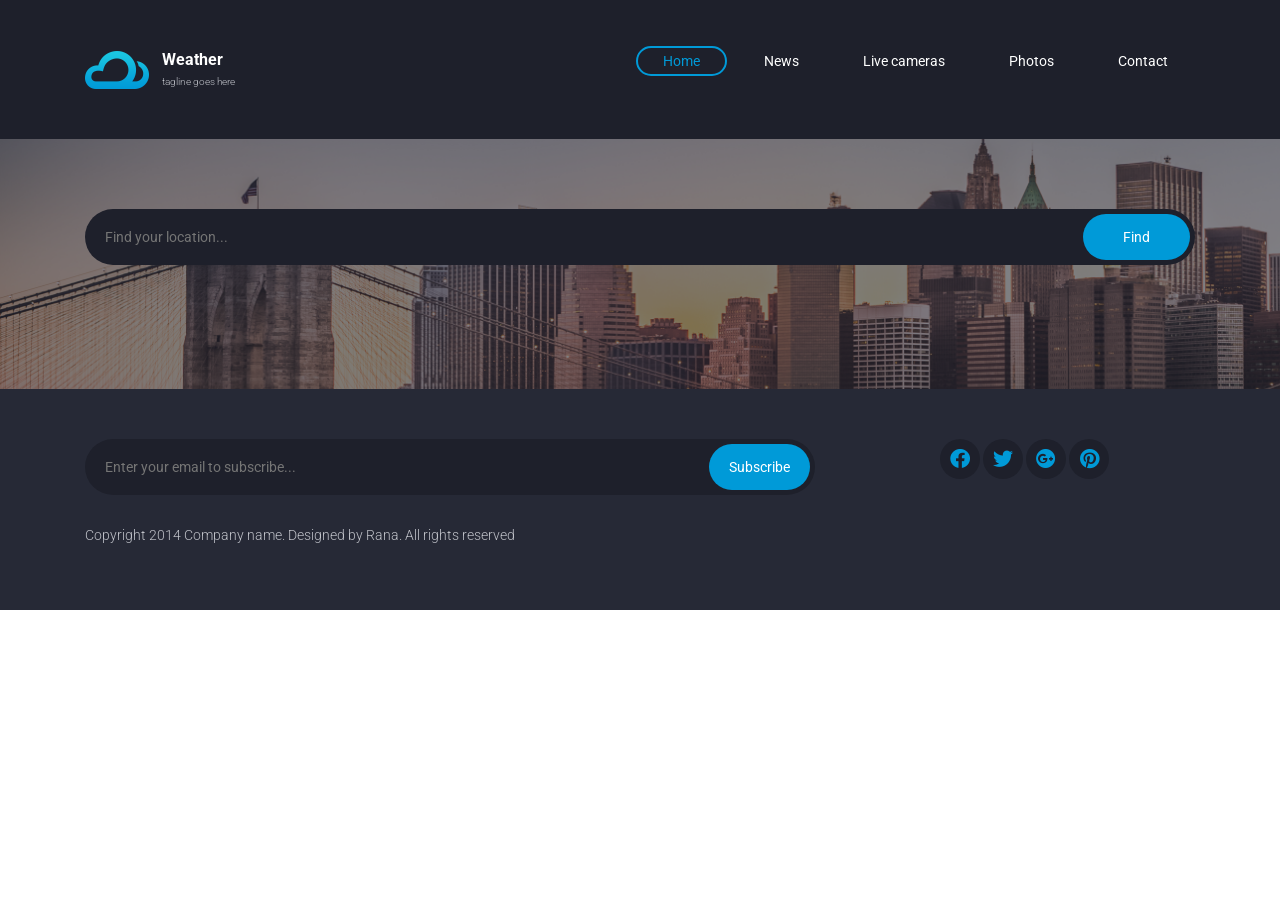
<file: index.html>
<!DOCTYPE html>
<html lang="en">

<head>
    <meta charset="UTF-8" />
    <meta http-equiv="X-UA-Compatible" content="IE=edge" />
    <meta name="viewport" content="width=device-width, initial-scale=1.0,maximum-scale=1" />

    <title>Weather</title>
    <link href="http://fonts.googleapis.com/css?family=Roboto:300,400,700|" rel="stylesheet" type="text/css" />
    <link href="css/all.min.css" rel="stylesheet" type="" />
    <link rel="stylesheet" href="css/bootstrap.min.css" />
    <link rel="stylesheet" href="css/all.min.css">
    <link rel="stylesheet" href="css/style.css" />
</head>

<body>
    <div class="site-content">
        <div class="site-header">
            <div class="container">
                <a href="index.html" class="branding">
                    <img src="images/logo@2x.png" alt="" class="logo" />
                    <div class="logo-type">
                        <h1 class="site-title">Weather</h1>
                        <small class="site-description">tagline goes here</small>
                    </div>
                </a>


                <div class="main-navigation">
                    <button type="button" class="menu-toggle">
                        <i class="fa fa-bars"></i>
                    </button>
                    <ul class="menu">
                        <li class="menu-item current-menu-item">
                            <a href="index.html">Home</a>
                        </li>
                        <li class="menu-item"><a href="#">News</a></li>
                        <li class="menu-item"><a href="#">Live cameras</a></li>
                        <li class="menu-item"><a href="#">Photos</a></li>
                        <li class="menu-item"><a href="contact.html">Contact</a></li>
                    </ul>

                </div>


                <div class="mobile-navigation"></div>
            </div>
        </div>


        <div class="hero" data-bg-image="images/banner.png">
            <div class="container">
                <form class="find-location">
                    <input type="text" placeholder="Find your location..." id="search" />
                    <input type="button" value="Find" id="submit" />
                </form>
            </div>
        </div>
        <div class="forecast-table">
            <div class="container">
                <div class="forecast-container" id="forecast"></div>
            </div>
        </div>

        <footer class="site-footer">
            <div class="container">
                <div class="row">
                    <div class="col-md-8">
                        <form action="#" class="subscribe-form">
                            <input type="text" placeholder="Enter your email to subscribe..." />
                            <input type="submit" value="Subscribe" />
                        </form>
                    </div>
                    <div class="col-md-3 col-md-offset-1">
                        <div class="social-links">
                            <a href="#"><i class="fa-brands fa-facebook"></i></a>
                            <a href="#"><i class="fa-brands fa-twitter"></i></a>
                            <a href="#"><i class="fa-brands fa-google-plus"></i></a>
                            <a href="#"><i class="fa-brands fa-pinterest"></i></a>
                        </div>
                    </div>
                </div>

                <p class="colophon">
                    Copyright 2014 Company name. Designed by Rana. All rights
                    reserved
                </p>
            </div>
        </footer>

    </div>
    <script src="js/bootstrap.bundle.min.js"></script>
    <script src="js/index.js"></script>
</body>

</html>
</file>
<file: css/style.css>
article,
aside,
details,
figcaption,
figure,
footer,
header,
hgroup,
nav,
section,
summary {
    display: block;
}

.custom {
    color: #009ad8;
    margin: 20px 0;
}

.custom1 {
    color: #cc910d;
}

audio,
canvas,
video {
    display: inline-block;
}

audio:not([controls]) {
    display: none;
    height: 0;
}

[hidden],
template {
    display: none;
}

html {
    background: #fff;
    color: #000;
    -webkit-text-size-adjust: 100%;
    -ms-text-size-adjust: 100%;
}

html,
button,
input,
select,
textarea {
    font-family: sans-serif;
}

body {
    margin: 0;
}

a {
    background: transparent;
}

a:focus {
    outline: thin dotted;
}

a:hover,
a:active {
    outline: 0;
}

h1 {
    font-size: 2em;
    margin: 0.67em 0;
}

h2 {
    font-size: 1.5em;
    margin: 0.83em 0;
}

h3 {
    font-size: 1.17em;
    margin: 1em 0;
}

h4 {
    font-size: 1em;
    margin: 1.33em 0;
}

h5 {
    font-size: 0.83em;
    margin: 1.67em 0;
}

h6 {
    font-size: 0.75em;
    margin: 2.33em 0;
}

abbr[title] {
    border-bottom: 1px dotted;
}

b,
strong {
    font-weight: bold;
}

dfn {
    font-style: italic;
}

mark {
    background: #ff0;
    color: #000;
}

code,
kbd,
pre,
samp {
    font-family: monospace, serif;
    font-size: 1em;
}

pre {
    white-space: pre;
    white-space: pre-wrap;
    word-wrap: break-word;
}

q {
    quotes: "\201C" "\201D" "\2018" "\2019";
}

q:before,
q:after {
    content: "";
    content: none;
}

small {
    font-size: 80%;
}

sub,
sup {
    font-size: 75%;
    line-height: 0;
    position: relative;
    vertical-align: baseline;
}

sup {
    top: -0.5em;
}

sub {
    bottom: -0.25em;
}

img {
    border: 0;
}

svg:not(:root) {
    overflow: hidden;
}

figure {
    margin: 0;
}

fieldset {
    border: 1px solid #c0c0c0;
    margin: 0 2px;
    padding: 0.35em 0.625em 0.75em;
}

legend {
    border: 0;
    padding: 0;
    white-space: normal;
}

button,
input,
select,
textarea {
    font-family: inherit;
    font-size: 100%;
    margin: 0;
    vertical-align: baseline;
}

button,
input {
    line-height: normal;
}

button,
select {
    text-transform: none;
}

button,
html input[type="button"],
input[type="reset"],
input[type="submit"] {
    cursor: pointer;
}

button[disabled],
input[disabled] {
    cursor: default;
}

input[type="checkbox"],
input[type="radio"] {
    box-sizing: border-box;
    padding: 0;
}

input[type="search"] {
    box-sizing: content-box;
}

input[type="search"]::-webkit-search-cancel-button,
input[type="search"]::-webkit-search-decoration {
    -webkit-appearance: none;
}

button::-moz-focus-inner,
input::-moz-focus-inner {
    border: 0;
    padding: 0;
}

textarea {
    overflow: auto;
    vertical-align: top;
}

table {
    border-collapse: collapse;
    border-spacing: 0;
}

*,
*:before,
*:after {
    box-sizing: border-box;
}

/*
 * Global Styles
 */
html {
    font-size: 14px;
}

body {
    color: #bfc1c8;
    font-family: "Roboto", "Open Sans", sans-serif;
    font-size: 14px;
    font-weight: 300;
    line-height: 1.5;
    background: #1e202b;
}

h1,
h2,
h3,
h4,
h5,
h6 {
    font-weight: 700;
    margin: 0 0 20px;
    line-height: normal;
}

hr {
    border: none;
    border-bottom: 1px solid #777;
}

ul,
ol {
    margin: 0;
    padding-left: 0;
}

a {
    text-decoration: none;
    color: #009ad8;
}

address {
    font-style: normal;
}

p {
    margin-top: 0;
}

form input,
form textarea,
form select {
    outline: none;
    border: none;
    padding: 10px;
    border-radius: 30px;
}

form select {
    -webkit-appearance: none;
    -moz-appearance: none;
    appearance: none;
}

form textarea {
    resize: vertical;
}

/*
 * Reusable Components Style
 */
.button,
form input[type="submit"],
form input[type="button"],
form button,
form input[type="reset"] {
    border: none;
    background: #009ad8;
    padding: 10px 20px;
    border-radius: 30px;
    color: white;
}

.map {
    height: 220px;
}

.container {
    margin-right: auto;
    margin-left: auto;
    padding-left: 15px;
    padding-right: 15px;
    *zoom: 1;
}

.container:after {
    content: " ";
    clear: both;
    display: block;
    overflow: hidden;
    height: 0;
}

@media (min-width: 768px) {
    .container {
        width: 750px;
    }
}

@media (min-width: 992px) {
    .container {
        width: 970px;
    }
}

@media (min-width: 1200px) {
    .container {
        width: 1170px;
    }
}

.container-fluid {
    margin-right: auto;
    margin-left: auto;
    padding-left: 15px;
    padding-right: 15px;
    *zoom: 1;
}

.container-fluid:after {
    content: " ";
    clear: both;
    display: block;
    overflow: hidden;
    height: 0;
}

.row {
    margin-left: -15px;
    margin-right: -15px;
    *zoom: 1;
}

.row:after {
    content: " ";
    clear: both;
    display: block;
    overflow: hidden;
    height: 0;
}

.col-xs-1,
.col-sm-1,
.col-md-1,
.col-lg-1,
.col-xs-2,
.col-sm-2,
.col-md-2,
.col-lg-2,
.col-xs-3,
.col-sm-3,
.col-md-3,
.col-lg-3,
.col-xs-4,
.col-sm-4,
.col-md-4,
.col-lg-4,
.col-xs-5,
.col-sm-5,
.col-md-5,
.col-lg-5,
.col-xs-6,
.col-sm-6,
.col-md-6,
.col-lg-6,
.col-xs-7,
.col-sm-7,
.col-md-7,
.col-lg-7,
.col-xs-8,
.col-sm-8,
.col-md-8,
.col-lg-8,
.col-xs-9,
.col-sm-9,
.col-md-9,
.col-lg-9,
.col-xs-10,
.col-sm-10,
.col-md-10,
.col-lg-10,
.col-xs-11,
.col-sm-11,
.col-md-11,
.col-lg-11,
.col-xs-12,
.col-sm-12,
.col-md-12,
.col-lg-12 {
    position: relative;
    min-height: 1px;
    padding-left: 15px;
    padding-right: 15px;
}

.col-xs-1,
.col-xs-2,
.col-xs-3,
.col-xs-4,
.col-xs-5,
.col-xs-6,
.col-xs-7,
.col-xs-8,
.col-xs-9,
.col-xs-10,
.col-xs-11,
.col-xs-12 {
    float: left;
}

.col-xs-1 {
    width: 8.3333333333%;
}

.col-xs-2 {
    width: 16.6666666667%;
}

.col-xs-3 {
    width: 25%;
}

.col-xs-4 {
    width: 33.3333333333%;
}

.col-xs-5 {
    width: 41.6666666667%;
}

.col-xs-6 {
    width: 50%;
}

.col-xs-7 {
    width: 58.3333333333%;
}

.col-xs-8 {
    width: 66.6666666667%;
}

.col-xs-9 {
    width: 75%;
}

.col-xs-10 {
    width: 83.3333333333%;
}

.col-xs-11 {
    width: 91.6666666667%;
}

.col-xs-12 {
    width: 100%;
}

.col-xs-pull-0 {
    right: auto;
}

.col-xs-pull-1 {
    right: 8.3333333333%;
}

.col-xs-pull-2 {
    right: 16.6666666667%;
}

.col-xs-pull-3 {
    right: 25%;
}

.col-xs-pull-4 {
    right: 33.3333333333%;
}

.col-xs-pull-5 {
    right: 41.6666666667%;
}

.col-xs-pull-6 {
    right: 50%;
}

.col-xs-pull-7 {
    right: 58.3333333333%;
}

.col-xs-pull-8 {
    right: 66.6666666667%;
}

.col-xs-pull-9 {
    right: 75%;
}

.col-xs-pull-10 {
    right: 83.3333333333%;
}

.col-xs-pull-11 {
    right: 91.6666666667%;
}

.col-xs-pull-12 {
    right: 100%;
}

.col-xs-push-0 {
    left: auto;
}

.col-xs-push-1 {
    left: 8.3333333333%;
}

.col-xs-push-2 {
    left: 16.6666666667%;
}

.col-xs-push-3 {
    left: 25%;
}

.col-xs-push-4 {
    left: 33.3333333333%;
}

.col-xs-push-5 {
    left: 41.6666666667%;
}

.col-xs-push-6 {
    left: 50%;
}

.col-xs-push-7 {
    left: 58.3333333333%;
}

.col-xs-push-8 {
    left: 66.6666666667%;
}

.col-xs-push-9 {
    left: 75%;
}

.col-xs-push-10 {
    left: 83.3333333333%;
}

.col-xs-push-11 {
    left: 91.6666666667%;
}

.col-xs-push-12 {
    left: 100%;
}

.col-xs-offset-0 {
    margin-left: 0%;
}

.col-xs-offset-1 {
    margin-left: 8.3333333333%;
}

.col-xs-offset-2 {
    margin-left: 16.6666666667%;
}

.col-xs-offset-3 {
    margin-left: 25%;
}

.col-xs-offset-4 {
    margin-left: 33.3333333333%;
}

.col-xs-offset-5 {
    margin-left: 41.6666666667%;
}

.col-xs-offset-6 {
    margin-left: 50%;
}

.col-xs-offset-7 {
    margin-left: 58.3333333333%;
}

.col-xs-offset-8 {
    margin-left: 66.6666666667%;
}

.col-xs-offset-9 {
    margin-left: 75%;
}

.col-xs-offset-10 {
    margin-left: 83.3333333333%;
}

.col-xs-offset-11 {
    margin-left: 91.6666666667%;
}

.col-xs-offset-12 {
    margin-left: 100%;
}

@media (min-width: 768px) {

    .col-sm-1,
    .col-sm-2,
    .col-sm-3,
    .col-sm-4,
    .col-sm-5,
    .col-sm-6,
    .col-sm-7,
    .col-sm-8,
    .col-sm-9,
    .col-sm-10,
    .col-sm-11,
    .col-sm-12 {
        float: left;
    }

    .col-sm-1 {
        width: 8.3333333333%;
    }

    .col-sm-2 {
        width: 16.6666666667%;
    }

    .col-sm-3 {
        width: 25%;
    }

    .col-sm-4 {
        width: 33.3333333333%;
    }

    .col-sm-5 {
        width: 41.6666666667%;
    }

    .col-sm-6 {
        width: 50%;
    }

    .col-sm-7 {
        width: 58.3333333333%;
    }

    .col-sm-8 {
        width: 66.6666666667%;
    }

    .col-sm-9 {
        width: 75%;
    }

    .col-sm-10 {
        width: 83.3333333333%;
    }

    .col-sm-11 {
        width: 91.6666666667%;
    }

    .col-sm-12 {
        width: 100%;
    }

    .col-sm-pull-0 {
        right: auto;
    }

    .col-sm-pull-1 {
        right: 8.3333333333%;
    }

    .col-sm-pull-2 {
        right: 16.6666666667%;
    }

    .col-sm-pull-3 {
        right: 25%;
    }

    .col-sm-pull-4 {
        right: 33.3333333333%;
    }

    .col-sm-pull-5 {
        right: 41.6666666667%;
    }

    .col-sm-pull-6 {
        right: 50%;
    }

    .col-sm-pull-7 {
        right: 58.3333333333%;
    }

    .col-sm-pull-8 {
        right: 66.6666666667%;
    }

    .col-sm-pull-9 {
        right: 75%;
    }

    .col-sm-pull-10 {
        right: 83.3333333333%;
    }

    .col-sm-pull-11 {
        right: 91.6666666667%;
    }

    .col-sm-pull-12 {
        right: 100%;
    }

    .col-sm-push-0 {
        left: auto;
    }

    .col-sm-push-1 {
        left: 8.3333333333%;
    }

    .col-sm-push-2 {
        left: 16.6666666667%;
    }

    .col-sm-push-3 {
        left: 25%;
    }

    .col-sm-push-4 {
        left: 33.3333333333%;
    }

    .col-sm-push-5 {
        left: 41.6666666667%;
    }

    .col-sm-push-6 {
        left: 50%;
    }

    .col-sm-push-7 {
        left: 58.3333333333%;
    }

    .col-sm-push-8 {
        left: 66.6666666667%;
    }

    .col-sm-push-9 {
        left: 75%;
    }

    .col-sm-push-10 {
        left: 83.3333333333%;
    }

    .col-sm-push-11 {
        left: 91.6666666667%;
    }

    .col-sm-push-12 {
        left: 100%;
    }

    .col-sm-offset-0 {
        margin-left: 0%;
    }

    .col-sm-offset-1 {
        margin-left: 8.3333333333%;
    }

    .col-sm-offset-2 {
        margin-left: 16.6666666667%;
    }

    .col-sm-offset-3 {
        margin-left: 25%;
    }

    .col-sm-offset-4 {
        margin-left: 33.3333333333%;
    }

    .col-sm-offset-5 {
        margin-left: 41.6666666667%;
    }

    .col-sm-offset-6 {
        margin-left: 50%;
    }

    .col-sm-offset-7 {
        margin-left: 58.3333333333%;
    }

    .col-sm-offset-8 {
        margin-left: 66.6666666667%;
    }

    .col-sm-offset-9 {
        margin-left: 75%;
    }

    .col-sm-offset-10 {
        margin-left: 83.3333333333%;
    }

    .col-sm-offset-11 {
        margin-left: 91.6666666667%;
    }

    .col-sm-offset-12 {
        margin-left: 100%;
    }
}

@media (min-width: 992px) {

    .col-md-1,
    .col-md-2,
    .col-md-3,
    .col-md-4,
    .col-md-5,
    .col-md-6,
    .col-md-7,
    .col-md-8,
    .col-md-9,
    .col-md-10,
    .col-md-11,
    .col-md-12 {
        float: left;
    }

    .col-md-1 {
        width: 8.3333333333%;
    }

    .col-md-2 {
        width: 16.6666666667%;
    }

    .col-md-3 {
        width: 25%;
    }

    .col-md-4 {
        width: 33.3333333333%;
    }

    .col-md-5 {
        width: 41.6666666667%;
    }

    .col-md-6 {
        width: 50%;
    }

    .col-md-7 {
        width: 58.3333333333%;
    }

    .col-md-8 {
        width: 66.6666666667%;
    }

    .col-md-9 {
        width: 75%;
    }

    .col-md-10 {
        width: 83.3333333333%;
    }

    .col-md-11 {
        width: 91.6666666667%;
    }

    .col-md-12 {
        width: 100%;
    }

    .col-md-pull-0 {
        right: auto;
    }

    .col-md-pull-1 {
        right: 8.3333333333%;
    }

    .col-md-pull-2 {
        right: 16.6666666667%;
    }

    .col-md-pull-3 {
        right: 25%;
    }

    .col-md-pull-4 {
        right: 33.3333333333%;
    }

    .col-md-pull-5 {
        right: 41.6666666667%;
    }

    .col-md-pull-6 {
        right: 50%;
    }

    .col-md-pull-7 {
        right: 58.3333333333%;
    }

    .col-md-pull-8 {
        right: 66.6666666667%;
    }

    .col-md-pull-9 {
        right: 75%;
    }

    .col-md-pull-10 {
        right: 83.3333333333%;
    }

    .col-md-pull-11 {
        right: 91.6666666667%;
    }

    .col-md-pull-12 {
        right: 100%;
    }

    .col-md-push-0 {
        left: auto;
    }

    .col-md-push-1 {
        left: 8.3333333333%;
    }

    .col-md-push-2 {
        left: 16.6666666667%;
    }

    .col-md-push-3 {
        left: 25%;
    }

    .col-md-push-4 {
        left: 33.3333333333%;
    }

    .col-md-push-5 {
        left: 41.6666666667%;
    }

    .col-md-push-6 {
        left: 50%;
    }

    .col-md-push-7 {
        left: 58.3333333333%;
    }

    .col-md-push-8 {
        left: 66.6666666667%;
    }

    .col-md-push-9 {
        left: 75%;
    }

    .col-md-push-10 {
        left: 83.3333333333%;
    }

    .col-md-push-11 {
        left: 91.6666666667%;
    }

    .col-md-push-12 {
        left: 100%;
    }

    .col-md-offset-0 {
        margin-left: 0%;
    }

    .col-md-offset-1 {
        margin-left: 8.3333333333%;
    }

    .col-md-offset-2 {
        margin-left: 16.6666666667%;
    }

    .col-md-offset-3 {
        margin-left: 25%;
    }

    .col-md-offset-4 {
        margin-left: 33.3333333333%;
    }

    .col-md-offset-5 {
        margin-left: 41.6666666667%;
    }

    .col-md-offset-6 {
        margin-left: 50%;
    }

    .col-md-offset-7 {
        margin-left: 58.3333333333%;
    }

    .col-md-offset-8 {
        margin-left: 66.6666666667%;
    }

    .col-md-offset-9 {
        margin-left: 75%;
    }

    .col-md-offset-10 {
        margin-left: 83.3333333333%;
    }

    .col-md-offset-11 {
        margin-left: 91.6666666667%;
    }

    .col-md-offset-12 {
        margin-left: 100%;
    }
}

@media (min-width: 1200px) {

    .col-lg-1,
    .col-lg-2,
    .col-lg-3,
    .col-lg-4,
    .col-lg-5,
    .col-lg-6,
    .col-lg-7,
    .col-lg-8,
    .col-lg-9,
    .col-lg-10,
    .col-lg-11,
    .col-lg-12 {
        float: left;
    }

    .col-lg-1 {
        width: 8.3333333333%;
    }

    .col-lg-2 {
        width: 16.6666666667%;
    }

    .col-lg-3 {
        width: 25%;
    }

    .col-lg-4 {
        width: 33.3333333333%;
    }

    .col-lg-5 {
        width: 41.6666666667%;
    }

    .col-lg-6 {
        width: 50%;
    }

    .col-lg-7 {
        width: 58.3333333333%;
    }

    .col-lg-8 {
        width: 66.6666666667%;
    }

    .col-lg-9 {
        width: 75%;
    }

    .col-lg-10 {
        width: 83.3333333333%;
    }

    .col-lg-11 {
        width: 91.6666666667%;
    }

    .col-lg-12 {
        width: 100%;
    }

    .col-lg-pull-0 {
        right: auto;
    }

    .col-lg-pull-1 {
        right: 8.3333333333%;
    }

    .col-lg-pull-2 {
        right: 16.6666666667%;
    }

    .col-lg-pull-3 {
        right: 25%;
    }

    .col-lg-pull-4 {
        right: 33.3333333333%;
    }

    .col-lg-pull-5 {
        right: 41.6666666667%;
    }

    .col-lg-pull-6 {
        right: 50%;
    }

    .col-lg-pull-7 {
        right: 58.3333333333%;
    }

    .col-lg-pull-8 {
        right: 66.6666666667%;
    }

    .col-lg-pull-9 {
        right: 75%;
    }

    .col-lg-pull-10 {
        right: 83.3333333333%;
    }

    .col-lg-pull-11 {
        right: 91.6666666667%;
    }

    .col-lg-pull-12 {
        right: 100%;
    }

    .col-lg-push-0 {
        left: auto;
    }

    .col-lg-push-1 {
        left: 8.3333333333%;
    }

    .col-lg-push-2 {
        left: 16.6666666667%;
    }

    .col-lg-push-3 {
        left: 25%;
    }

    .col-lg-push-4 {
        left: 33.3333333333%;
    }

    .col-lg-push-5 {
        left: 41.6666666667%;
    }

    .col-lg-push-6 {
        left: 50%;
    }

    .col-lg-push-7 {
        left: 58.3333333333%;
    }

    .col-lg-push-8 {
        left: 66.6666666667%;
    }

    .col-lg-push-9 {
        left: 75%;
    }

    .col-lg-push-10 {
        left: 83.3333333333%;
    }

    .col-lg-push-11 {
        left: 91.6666666667%;
    }

    .col-lg-push-12 {
        left: 100%;
    }

    .col-lg-offset-0 {
        margin-left: 0%;
    }

    .col-lg-offset-1 {
        margin-left: 8.3333333333%;
    }

    .col-lg-offset-2 {
        margin-left: 16.6666666667%;
    }

    .col-lg-offset-3 {
        margin-left: 25%;
    }

    .col-lg-offset-4 {
        margin-left: 33.3333333333%;
    }

    .col-lg-offset-5 {
        margin-left: 41.6666666667%;
    }

    .col-lg-offset-6 {
        margin-left: 50%;
    }

    .col-lg-offset-7 {
        margin-left: 58.3333333333%;
    }

    .col-lg-offset-8 {
        margin-left: 66.6666666667%;
    }

    .col-lg-offset-9 {
        margin-left: 75%;
    }

    .col-lg-offset-10 {
        margin-left: 83.3333333333%;
    }

    .col-lg-offset-11 {
        margin-left: 91.6666666667%;
    }

    .col-lg-offset-12 {
        margin-left: 100%;
    }
}

@-ms-viewport {
    width: device-width;
}

.visible-xs,
.visible-sm,
.visible-md,
.visible-lg {
    display: none !important;
}

.visible-xs-block,
.visible-xs-inline,
.visible-xs-inline-block,
.visible-sm-block,
.visible-sm-inline,
.visible-sm-inline-block,
.visible-md-block,
.visible-md-inline,
.visible-md-inline-block,
.visible-lg-block,
.visible-lg-inline,
.visible-lg-inline-block {
    display: none !important;
}

@media (max-width: 767px) {
    .visible-xs {
        display: block !important;
    }

    table.visible-xs {
        display: table;
    }

    tr.visible-xs {
        display: table-row !important;
    }

    th.visible-xs,
    td.visible-xs {
        display: table-cell !important;
    }
}

@media (max-width: 767px) {
    .visible-xs-block {
        display: block !important;
    }
}

@media (max-width: 767px) {
    .visible-xs-inline {
        display: inline !important;
    }
}

@media (max-width: 767px) {
    .visible-xs-inline-block {
        display: inline-block !important;
    }
}

@media (min-width: 768px) and (max-width: 991px) {
    .visible-sm {
        display: block !important;
    }

    table.visible-sm {
        display: table;
    }

    tr.visible-sm {
        display: table-row !important;
    }

    th.visible-sm,
    td.visible-sm {
        display: table-cell !important;
    }
}

@media (min-width: 768px) and (max-width: 991px) {
    .visible-sm-block {
        display: block !important;
    }
}

@media (min-width: 768px) and (max-width: 991px) {
    .visible-sm-inline {
        display: inline !important;
    }
}

@media (min-width: 768px) and (max-width: 991px) {
    .visible-sm-inline-block {
        display: inline-block !important;
    }
}

@media (min-width: 992px) and (max-width: 1199px) {
    .visible-md {
        display: block !important;
    }

    table.visible-md {
        display: table;
    }

    tr.visible-md {
        display: table-row !important;
    }

    th.visible-md,
    td.visible-md {
        display: table-cell !important;
    }
}

@media (min-width: 992px) and (max-width: 1199px) {
    .visible-md-block {
        display: block !important;
    }
}

@media (min-width: 992px) and (max-width: 1199px) {
    .visible-md-inline {
        display: inline !important;
    }
}

@media (min-width: 992px) and (max-width: 1199px) {
    .visible-md-inline-block {
        display: inline-block !important;
    }
}

@media (min-width: 1200px) {
    .visible-lg {
        display: block !important;
    }

    table.visible-lg {
        display: table;
    }

    tr.visible-lg {
        display: table-row !important;
    }

    th.visible-lg,
    td.visible-lg {
        display: table-cell !important;
    }
}

@media (min-width: 1200px) {
    .visible-lg-block {
        display: block !important;
    }
}

@media (min-width: 1200px) {
    .visible-lg-inline {
        display: inline !important;
    }
}

@media (min-width: 1200px) {
    .visible-lg-inline-block {
        display: inline-block !important;
    }
}

@media (max-width: 767px) {
    .hidden-xs {
        display: none !important;
    }
}

@media (min-width: 768px) and (max-width: 991px) {
    .hidden-sm {
        display: none !important;
    }
}

@media (min-width: 992px) and (max-width: 1199px) {
    .hidden-md {
        display: none !important;
    }
}

@media (min-width: 1200px) {
    .hidden-lg {
        display: none !important;
    }
}

.visible-print {
    display: none !important;
}

@media print {
    .visible-print {
        display: block !important;
    }

    table.visible-print {
        display: table;
    }

    tr.visible-print {
        display: table-row !important;
    }

    th.visible-print,
    td.visible-print {
        display: table-cell !important;
    }
}

.visible-print-block {
    display: none !important;
}

@media print {
    .visible-print-block {
        display: block !important;
    }
}

.visible-print-inline {
    display: none !important;
}

@media print {
    .visible-print-inline {
        display: inline !important;
    }
}

.visible-print-inline-block {
    display: none !important;
}

@media print {
    .visible-print-inline-block {
        display: inline-block !important;
    }
}

@media print {
    .hidden-print {
        display: none !important;
    }
}

/*
 * Header Styles
 */
.site-header {
    padding: 50px 0;
}

.site-header .branding {
    float: left;
}

.site-header .branding .logo,
.site-header .branding .logo-type {
    display: inline-block;
    vertical-align: middle;
}

.site-header .branding .logo {
    margin-right: 10px;
    width: 64px;
    height: 38px;
}

.site-header .branding .site-title {
    margin-bottom: 5px;
    font-size: 16px;
    font-size: 1.1428571429em;
    color: white;
}

.site-header .branding .site-description {
    font-size: 10px;
    font-size: 0.7142857143em;
    display: block;
    color: #bfc1c8;
}

.main-navigation {
    float: right;
}

.main-navigation .menu-toggle,
.main-navigation .menu {
    vertical-align: middle;
}

.main-navigation .menu-toggle {
    background: none;
    border: 2px solid transparent;
    color: white;
    padding: 20px;
    border-radius: 40px;
    -webkit-transition: 0.3s ease;
    transition: 0.3s ease;
    display: none;
    outline: none;
}

@media screen and (max-width: 990px) {
    .main-navigation .menu-toggle {
        display: inline-block;
    }
}

.main-navigation .menu-toggle:hover,
.main-navigation .menu-toggle:active {
    border-color: #009ad8;
    color: #009ad8;
}

.main-navigation .menu {
    list-style: none;
    display: inline-block;
    *zoom: 1;
}

.main-navigation .menu:after {
    content: " ";
    clear: both;
    display: block;
    overflow: hidden;
    height: 0;
}

@media screen and (max-width: 990px) {
    .main-navigation .menu {
        display: none;
    }
}

.main-navigation .menu .menu-item {
    float: left;
    margin-left: 10px;
}

.main-navigation .menu .menu-item a {
    padding: 5px 25px;
    border: 2px solid transparent;
    border-radius: 30px;
    color: white;
    -webkit-transition: 0.3s ease;
    transition: 0.3s ease;
    font-weight: 400;
}

.main-navigation .menu .menu-item.current-menu-item a,
.main-navigation .menu .menu-item:hover a {
    border-color: #009ad8;
    color: #009ad8;
}

.mobile-navigation {
    padding: 30px 0 0;
    clear: both;
    display: none;
}

@media screen and (min-width: 991px) {
    .mobile-navigation {
        display: none !important;
    }
}

.mobile-navigation .menu {
    background: #262936;
    list-style: none;
    text-align: center;
    border-radius: 10px;
    overflow: hidden;
}

.mobile-navigation .menu a {
    padding: 20px;
    display: block;
    color: white;
}

.mobile-navigation .menu .menu-item {
    border-bottom: 1px solid rgba(255, 255, 255, 0.1);
}

.mobile-navigation .menu .menu-item:last-child {
    border-bottom: none;
}

.mobile-navigation .menu .menu-item.current-menu-item a {
    color: #009ad8;
}

.hero {
    background-image: url(../images/banner.png);
    background-size: cover;
    padding: 70px 0;
    min-height: 350px;
}

.find-location {
    position: relative;
    margin-bottom: 70px;
}

.find-location input[type="text"] {
    width: 100%;
    padding: 20px 50px 20px 20px;
    background: #1e202b;
    color: white;
}

.find-location input[type="submit"],
.find-location input[type="button"] {
    position: absolute;
    top: 5px;
    right: 5px;
    bottom: 5px;
    padding: 0 40px;
}

.forecast-container {
    width: 100%;
    background: #323544;
    display: flex;
    flex-wrap: wrap;
    justify-content: space-between;
    width: 100%;
    overflow: hidden;
    border-radius: 10px;
    margin-top: -150px;
    margin-bottom: 50px;
}

.forecast-container .forecast {
    width: 33.33%;
}

.forecast-container .forecast:nth-child(even) {
    background-color: #262936;
}

@media screen and (max-width: 990px) {
    .forecast-container .forecast {
        display: block;
        width: 100%;
        float: left;
    }
}

/* .forecast-container .forecast.today {
  width: 420px;
} */
.forecast-container .forecast.today .forecast-header {
    *zoom: 1;
}

.forecast-container .forecast.today .forecast-header:after {
    content: " ";
    clear: both;
    display: block;
    overflow: hidden;
    height: 0;
}

.forecast-container .forecast.today .forecast-header .day {
    float: left;
}

.forecast-container .forecast.today .forecast-header .date {
    float: right;
}

.forecast-container .forecast.today .forecast-content {
    text-align: left;
    padding-top: 30px;
    padding-bottom: 30px;
}

.forecast-container .forecast.today .location {
    font-size: 18px;
    font-size: 1.2857142857em;
    font-weight: 400;
}

.forecast-container .forecast.today .degree .num,
.forecast-container .forecast.today .degree .forecast-icon {
    display: inline-block;
    vertical-align: middle;
}

.forecast-container .forecast.today .degree .num {
    font-size: 90px;
    font-size: 6.4285714286rem;
    margin-right: 30px;
}

.forecast-container .forecast.today span {
    margin-right: 20px;
}

.forecast-container .forecast.today span img {
    margin-right: 5px;
    vertical-align: middle;
}

@media screen and (max-width: 990px) {
    .forecast-container .forecast.today {
        display: block;
        width: 100%;
    }
}

.forecast-container .forecast .forecast-header {
    background: rgba(0, 0, 0, 0.1);
    padding: 10px;
    text-align: center;
    font-weight: 400;
}

.forecast-container .forecast .forecast-icon {
    height: 50px;
}

.forecast-container .forecast .forecast-content {
    padding: 50px 20px 10px;
    text-align: center;
}

.forecast-container .forecast .forecast-content .forecast-icon {
    margin-bottom: 20px;
}

.forecast-container .forecast .forecast-content .degree {
    font-size: 24px;
    font-size: 1.7142857143em;
    color: white;
    font-weight: 700;
}

.forecast-container .forecast .forecast-content small {
    font-size: 16px;
    font-size: 1.1428571429em;
}

.fullwidth-block {
    padding: 70px 0;
}

.fullwidth-block .section-title {
    font-size: 36px;
    font-size: 2.5714285714em;
    font-weight: 300;
    color: white;
}

.filter {
    margin-bottom: 30px;
}

.filter-control {
    border: 2px solid #262936;
    padding: 5px 5px 5px 20px;
    border-radius: 30px;
    display: inline-block;
    white-space: nowrap;
}

.filter-control label {
    margin-right: 10px;
    display: inline-block;
    padding: 10px;
    vertical-align: middle;
}

.select.control {
    background: #262936;
    border-radius: 40px;
    overflow: hidden;
    display: inline-block;
    vertical-align: middle;
    padding-right: 30px;
    position: relative;
}

.select.control:after {
    content: " ";
    width: 7px;
    height: 9px;
    background: url(images/arrow-down.png);
    position: absolute;
    right: 10px;
    top: 0;
    bottom: 0;
    margin: auto;
    display: block;
    z-index: 1;
}

.select.control select {
    padding: 10px 30px;
    width: 110%;
    border: none;
    background: none;
    outline: none;
    appearance: none;
    -webkit-appearance: none;
    color: white;
}

.live-camera {
    margin-bottom: 30px;
}

.live-camera .live-camera-cover {
    position: relative;
    margin-bottom: 20px;
    cursor: pointer;
}

.live-camera .live-camera-cover:after {
    content: " ";
    width: 45px;
    height: 45px;
    position: absolute;
    left: 0;
    right: 0;
    top: 0;
    bottom: 0;
    margin: auto;
    background: url(images/play-button.png);
}

.live-camera .live-camera-cover img {
    display: block;
    width: 100%;
    height: auto;
    max-width: 100%;
    border-radius: 5px;
}

.live-camera .location {
    margin-bottom: 5px;
    color: white;
    font-weight: 300;
}

.news {
    padding-left: 100px;
    position: relative;
}

.news:after {
    content: " ";
    width: 12px;
    height: 7px;
    background: url(images/arrow.png);
    display: block;
}

.news .date {
    position: absolute;
    top: 0;
    left: 0;
    color: #009ad8;
    font-size: 24px;
    font-size: 1.7142857143em;
}

.news h3 {
    font-size: 14px;
    font-size: 1em;
}

.news h3 a {
    color: white;
}

.arrow-feature {
    list-style-type: none;
}

.arrow-feature li {
    position: relative;
    padding-left: 30px;
}

.arrow-feature li:before {
    content: " ";
    width: 12px;
    height: 7px;
    background: url(images/arrow.png);
    position: absolute;
    left: 0;
    top: 5px;
}

.arrow-feature li h3 {
    font-size: 14px;
    font-size: 1em;
    color: white;
}

.arrow-list {
    list-style-image: url(images/arrow.png);
    list-style-position: inside;
}

.arrow-list li {
    padding: 10px 0;
    border-bottom: 1px solid rgba(255, 255, 255, 0.1);
}

.arrow-list li:last-child {
    border-bottom: none;
}

.arrow-list a {
    color: white;
}

.arrow-list a:hover {
    color: #009ad8;
}

.photo-grid {
    margin: 0 -5px;
}

.photo-grid a {
    width: 33.333%;
    padding: 5px;
    float: left;
}

.photo-grid a img {
    display: block;
    width: 100%;
    max-width: 100%;
    height: auto;
}

.breadcrumb {
    background: #262936;
    border-radius: 40px;
    padding: 20px 30px;
    font-size: 13px;
    font-size: 0.9285714286em;
}

.breadcrumb a {
    color: #bfc1c8;
}

.breadcrumb a:after {
    content: " ";
    display: inline-block;
    vertical-align: middle;
    width: 12px;
    height: 7px;
    background: url(../images/arrow-gray\ \(2\).png) ;
    background-repeat: no-repeat;
    margin: 0 10px;
}

.breadcrumb a:hover {
    text-decoration: underline;
}

.breadcrumb span {
    color: white;
}

.post {
    padding: 50px 0;
    border-bottom: 1px solid rgba(255, 255, 255, 0.1);
}

.post.single {
    border-bottom: none;
}

.post:first-child {
    padding-top: 0;
}

.post .entry-title {
    font-size: 30px;
    font-size: 2.1428571429em;
    font-weight: 300;
    color: white;
}

.post .featured-image {
    margin-bottom: 20px;
}

.post .featured-image img {
    width: 100%;
    max-width: 100%;
    height: auto;
    border-radius: 5px;
    display: block;
}

.post p {
    margin-bottom: 30px;
}

.entry-content blockquote {
    margin-left: 50px;
    padding-left: 50px;
    position: relative;
}

.entry-content blockquote:before {
    content: " ";
    width: 30px;
    height: 23px;
    background: url(images/quote.png);
    position: absolute;
    top: 0;
    left: 0;
}

.entry-content blockquote p {
    font-size: 24px;
    font-size: 1.7142857143rem;
    color: #009ad8;
}

.photo {
    position: relative;
    padding-left: 50%;
    min-height: 190px;
    border-radius: 10px;
    overflow: hidden;
    background: #262936;
    margin-bottom: 30px;
}

.photo .photo-preview {
    position: absolute;
    width: 50%;
    left: 0;
    top: 0;
    bottom: 0;
    background-size: cover;
}

.photo .photo-details {
    padding: 20px;
}

.photo .photo-title {
    margin-bottom: 10px;
    font-weight: 300;
}

.photo .photo-title a {
    color: white;
}

.star-rating {
    float: none;
    overflow: hidden;
    position: relative;
    height: 15px;
    line-height: 15px;
    font-size: 16px;
    width: 100px;
    font-family: "FontAwesome";
}

.star-rating:before {
    content: "\f005\f005\f005\f005\f005";
    color: #1e202b;
    float: left;
    top: 0;
    left: 0;
    position: absolute;
}

.star-rating span {
    overflow: hidden;
    float: left;
    top: 0;
    left: 0;
    position: absolute;
    padding-top: 1.5em;
    color: #009ad8;
    font-size: 16px;
}

.star-rating span:before {
    content: "\f005\f005\f005\f005\f005";
    top: 0;
    position: absolute;
    left: 0;
}

.contact-details {
    background: #262936;
    border-radius: 10px;
    overflow: hidden;
}

.contact-details .map {
    border-top-left-radius: 10px;
    border-top-right-radius: 10px;
}

.contact-details .contact-info {
    padding: 20px;
}

.contact-details address {
    padding-left: 30px;
    position: relative;
}

.contact-details address img {
    position: absolute;
    left: 0;
    top: 0;
    width: 14px;
    height: 20px;
}

.contact-details a {
    margin-right: 20px;
    color: #bfc1c8;
}

.contact-details a img {
    margin-right: 10px;
    vertical-align: middle;
    width: 20px;
    height: 20px;
}

.contact-form [class*="col"] {
    padding: 0 5px;
}

.contact-form .row {
    margin: 0 -5px;
}

.contact-form input:not([type="submit"]),
.contact-form textarea {
    width: 100%;
    padding: 15px;
    margin-bottom: 10px;
    color: white;
    border: 2px solid #393c48;
    background: transparent;
}

.contact-form input:not([type="submit"]):hover,
.contact-form input:not([type="submit"]):focus,
.contact-form textarea:hover,
.contact-form textarea:focus {
    border-color: #009ad8;
}

.contact-form textarea {
    min-height: 150px;
}

.contact-form .text-right {
    text-align: right;
}

.sidebar .widget {
    background: #262936;
    border-radius: 10px;
    padding: 20px;
    margin-bottom: 30px;
}

.sidebar .widget .widget-title {
    font-size: 24px;
    font-size: 1.7142857143em;
    margin-bottom: 20px;
    font-weight: 300;
}

.sidebar .widget .arrow-list li {
    border: none;
}

.sidebar .widget.top-rated {
    padding: 0;
}

.sidebar .widget.top-rated .widget-title {
    padding: 20px 20px 0;
}

.sidebar .widget.top-rated ul {
    list-style: none;
}

.sidebar .widget.top-rated ul li {
    border-bottom: 1px solid rgba(255, 255, 255, 0.1);
    padding: 10px 20px;
}

.sidebar .widget.top-rated ul li:last-child {
    border-bottom: none;
}

.sidebar .widget.top-rated .entry-title {
    font-size: 14px;
    font-size: 1em;
    margin-bottom: 5px;
    font-weight: 300;
}

.sidebar .widget.top-rated .entry-title a {
    color: #bfc1c8;
}

.sidebar .widget.top-rated .rating strong {
    color: #009ad8;
}

/*
 * Footer Styles
 */
.site-footer {
    background: #262936;
    padding: 50px 0;
}

.site-footer .subscribe-form {
    position: relative;
    margin-bottom: 30px;
}

.site-footer .subscribe-form input[type="text"] {
    padding: 20px 100px 20px 20px;
    background: #1e202b;
    width: 100%;
    color: white;
}

.site-footer .subscribe-form input[type="submit"] {
    position: absolute;
    right: 5px;
    top: 5px;
    bottom: 5px;
}

.site-footer .social-links a {
    width: 40px;
    height: 40px;
    display: inline-block;
    border-radius: 50%;
    background: #1e202b;
    color: #009ad8;
    text-align: center;
    line-height: 2;
    -webkit-transition: 0.3s ease;
    transition: 0.3s ease;
    font-size: 20px;
    font-size: 1.4285714286em;
}

.site-footer .social-links a:hover {
    background: #009ad8;
    color: white;
}
</file>
